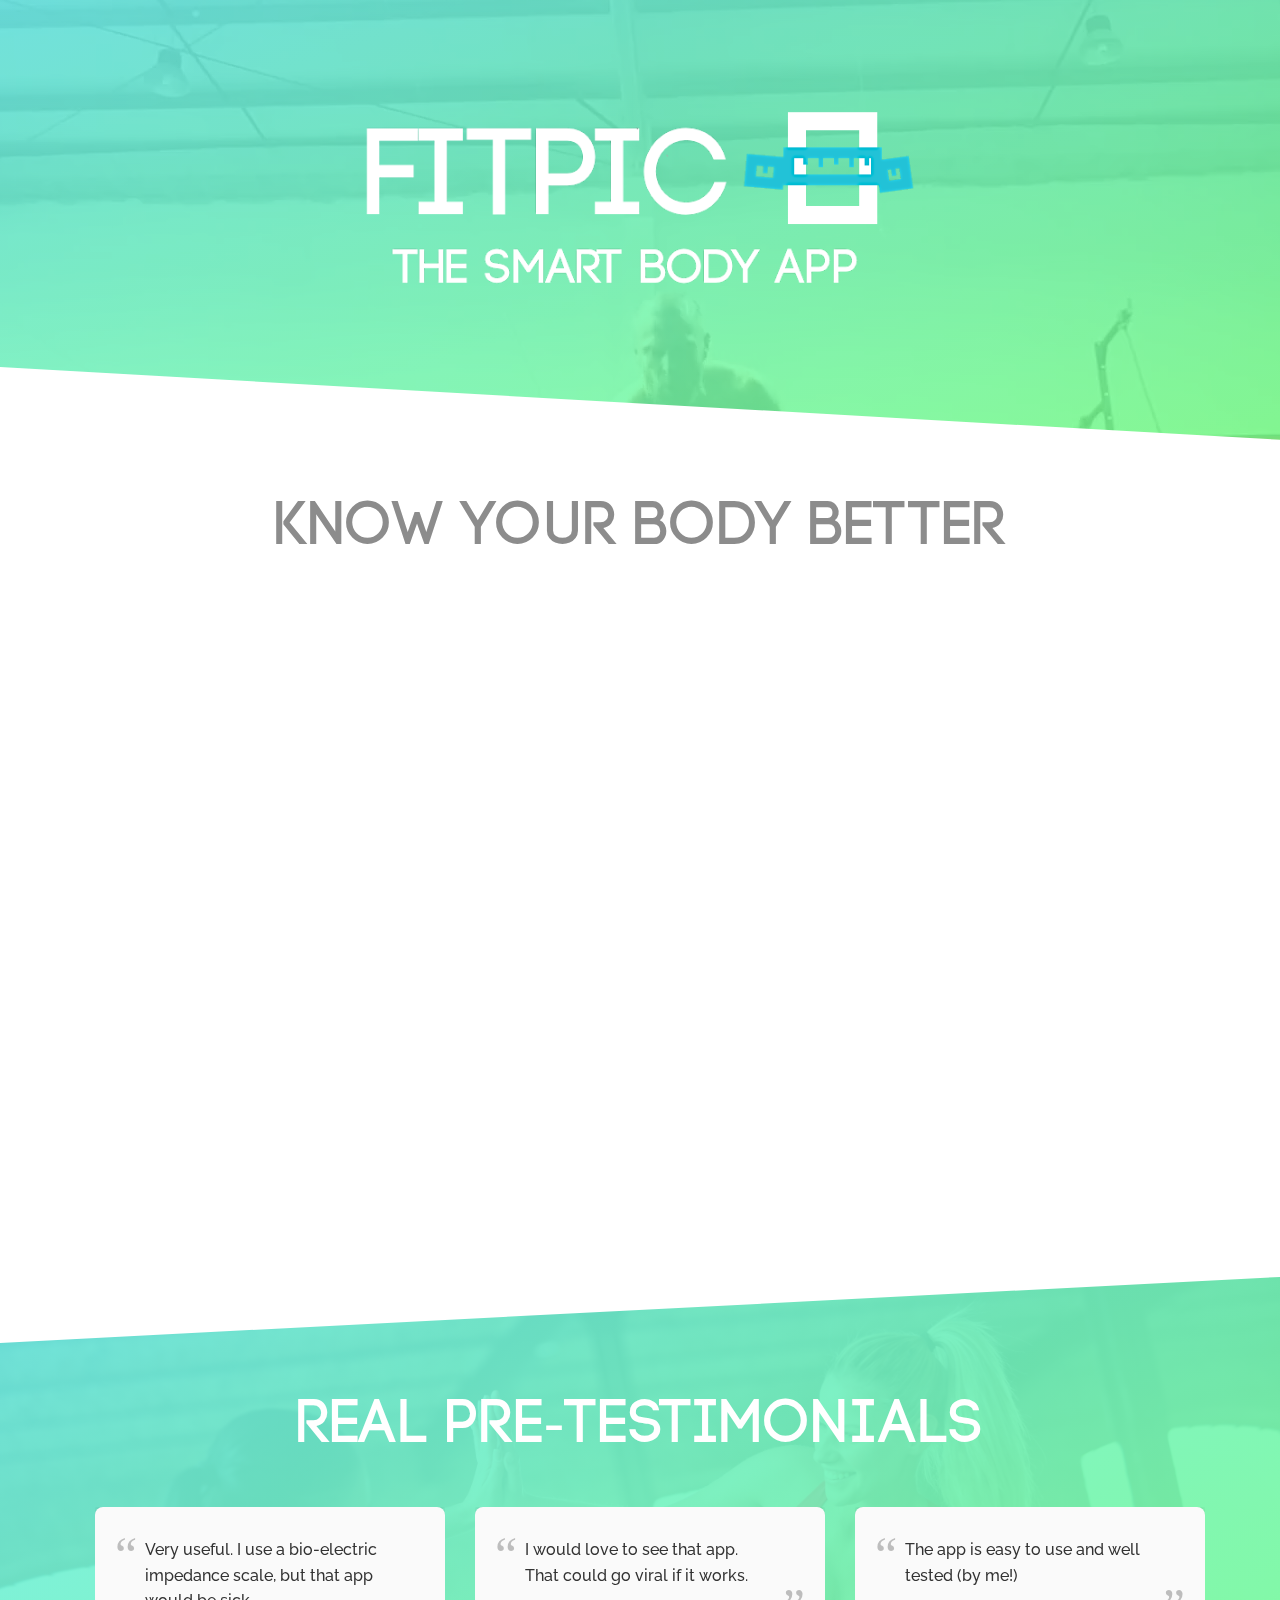
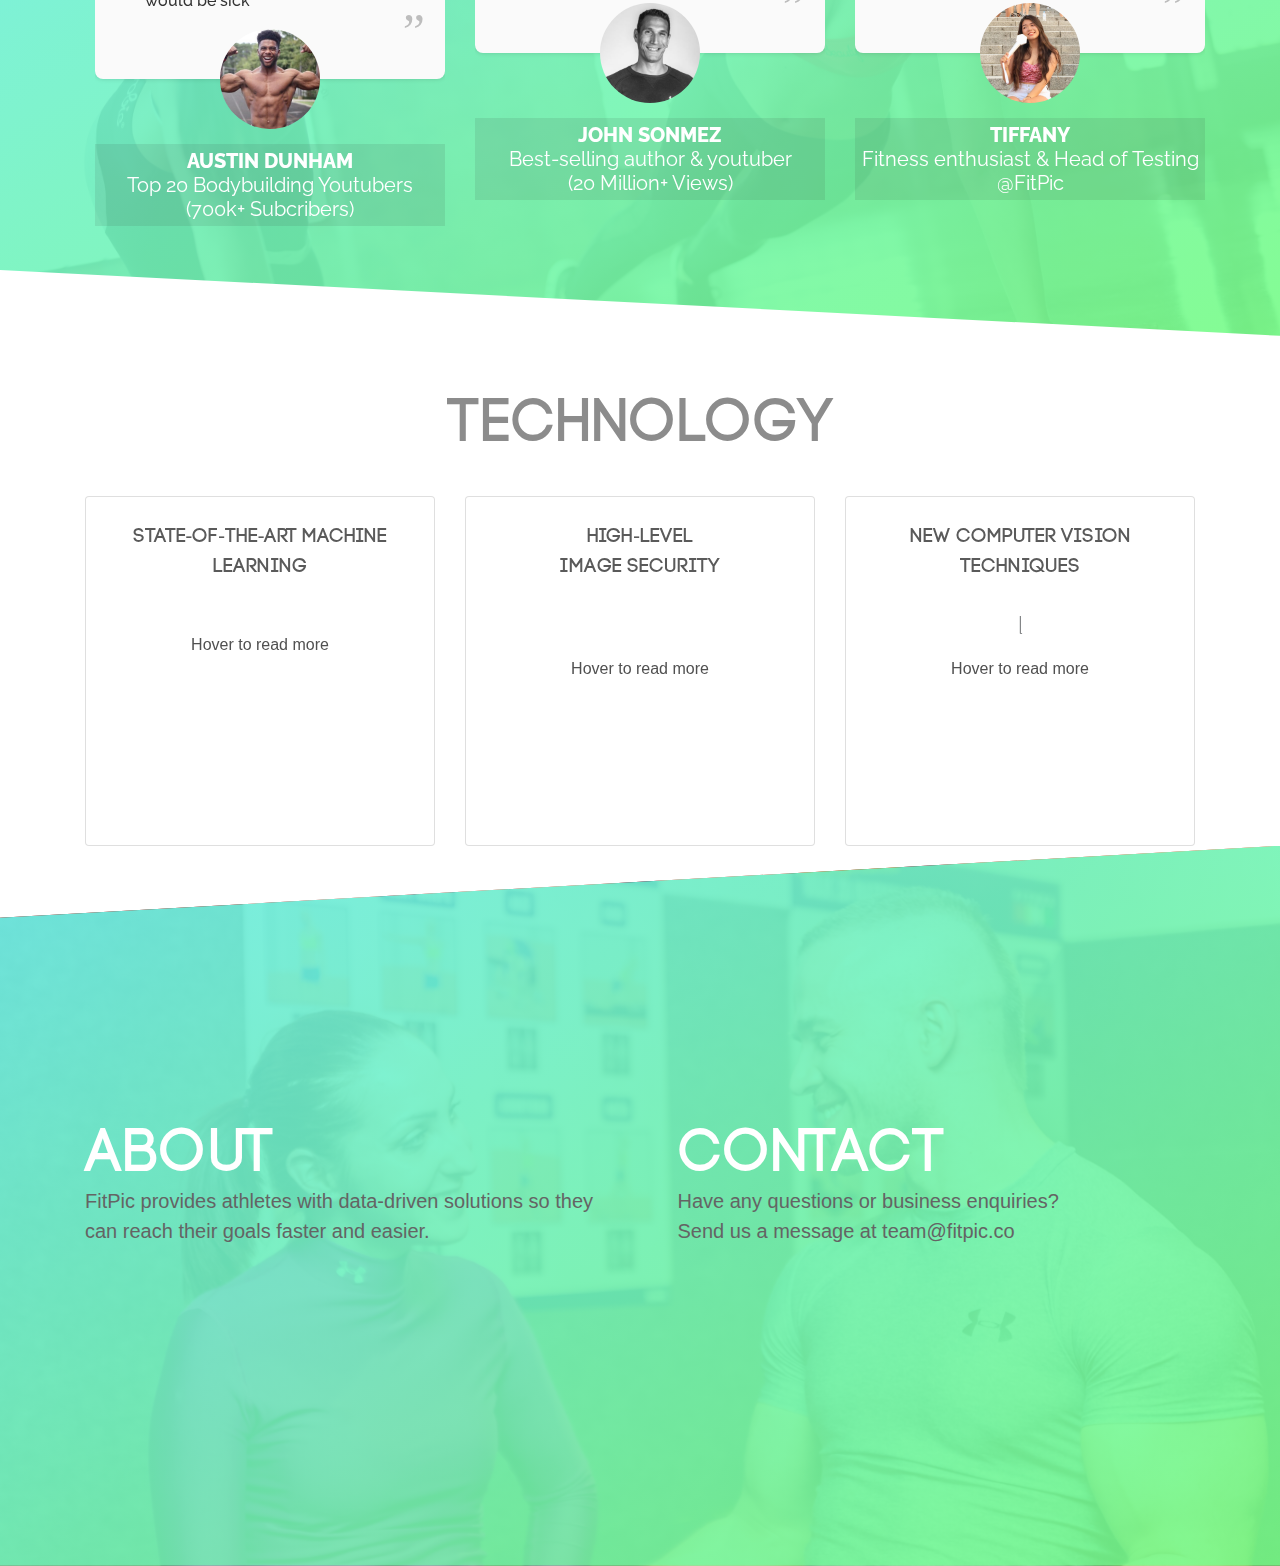
<file: index.html>
<!DOCTYPE html>
<html>
  <head>
    <!-- Global site tag (gtag.js) - Google Analytics -->
    <meta name="yandex-verification" content="5baf4067c055fbb0" />
<script async src="https://www.googletagmanager.com/gtag/js?id=UA-152896195-1"></script>
<script>
  window.dataLayer = window.dataLayer || [];
  function gtag(){dataLayer.push(arguments);}
  gtag('js', new Date());

  gtag('config', 'UA-152896195-1');
</script>
    <meta charset="UTF-8">
        <meta name="viewport" content="width=device-width, initial-scale=1.0">
        <meta http-equiv="X-UA-Compatible" content="ie=edge">
    <link rel="stylesheet" href="style.css">
        <link href="https://fonts.googleapis.com/css?family=Amiko|Farsan|Harmattan|IM+Fell+French+Canon+SC|Imprima|Jacques+Francois|Jomhuria|Julius+Sans+One|Jura|Kadwa|Karma|Laila|Major+Mono+Display|Mate+SC|Mukta+Mahee|Muli|Noto+Sans+KR|Noto+Serif+SC|Numans|Offside|Orbitron|Overpass+Mono|Quicksand|Ramabhadra|Rubik+Mono+One|Ruluko|Sarpanch|Suez+One|Sura|Suravaram|Tauri|Text+Me+One|Ultra|Viga|Zilla+Slab+Highlight" rel="stylesheet">
      <link rel="stylesheet" href="https://maxcdn.bootstrapcdn.com/bootstrap/4.0.0/css/bootstrap.min.css" integrity="sha384-Gn5384xqQ1aoWXA+058RXPxPg6fy4IWvTNh0E263XmFcJlSAwiGgFAW/dAiS6JXm" crossorigin="anonymous">

      <!--
/**
 * @license
 * MyFonts Webfont Build ID 3755683, 2019-05-03T20:23:54-0400
 *
 * The fonts listed in this notice are subject to the End User License
 * Agreement(s) entered into by the website owner. All other parties are
 * explicitly restricted from using the Licensed Webfonts(s).
 *
 * You may obtain a valid license at the URLs below.
 *
 * Webfont: Code-Pro-Demo by Fontfabric
 * URL: https://www.myfonts.com/fonts/font-fabric/code-pro/demo/
 * Copyright: Copyright (c) 2010 by Svetoslav Simov. All rights reserved.
 * Licensed pageviews: Unlimited
 *
 *
 * License: https://www.myfonts.com/viewlicense?type=web&buildid=3755683
 *
 * © 2019 MyFonts Inc
*/

-->
<link rel="stylesheet" type="text/css" href="./MyFontsWebfontsKit.css">
<link rel="stylesheet" href="https://use.fontawesome.com/releases/v5.8.1/css/all.css" integrity="sha384-50oBUHEmvpQ+1lW4y57PTFmhCaXp0ML5d60M1M7uH2+nqUivzIebhndOJK28anvf" crossorigin="anonymous">
      
<link rel="shortcut icon" type="image/x-icon" href="favicon.ico" />

    <title>FitPic - Know your </title>

  </head>
  <style>

  </style>
  <body>

   


      <div class="section-1">
          
           <div class="video-container" id="vid">
                <video autoplay muted loop id="myVideo">
                <source src="background-vid.mp4" type="video/mp4">
                </video>
            </div>
<!--        <div class="title-container">-->
                <img class="main-title" src ="fitpic-logo-title-sub.png"/>
<!--            <h1 class="main-title"> FitPic </h1>-->
            
<!--            <h2 class="sub-title"> The Smart Body app</h2>-->
<!--            <h2 class="sub-title"> Know your body with Machine Learning</h2>-->
<!--            <button class="learn-more-btn">Learn more</button>-->
<!--        </div>-->

      </div>
       <div class="section-2">
          

           <div class="container" style="height: 600px;">

            <div class="row">
                    <div class="col-12">
                        
                        <h1 class="section-2-text" style="margin-top:-20px; "> 
                        </br>  Know your body better</h1>
                       </div>
                       <div class="col-12" style="align-items:center;text-align: center; width:100%;">
                        
                      
                       
                    <iframe class="youtube-video" style="align-items:center;"
                    src="https://www.youtube.com/embed/2yX5DK6kWhk" 
                    frameborder="0" 
                    allow="accelerometer; autoplay; encrypted-media; gyroscope; picture-in-picture" 
                    allowfullscreen></iframe>

                </div>

               </div>
               <div class="row">
                
              </div>

               <!-- <div class="row">
                    <div class="col-12">
                        
                        <h1 class="section-2-text"> 
                            <p class="section-2-sub-text"> a $125 Bodyfat scan for free in ...</p><br/>3 Easy steps: </h1>
                       </div>

               </div>
               <div class="row">
                   <div class="col-sm-4 col-md-4">

                       <div class="mockup-card">
                           <div class="center-vert">
                           <p class="feature-num">1</p>
                           <p class="feature-text">Take a picture</p>
                       </div>
                     <img class="feature-1-img"src="1st-page.png"/>
                       </div>

                   </div>
                 <div class="col-sm-4 col-md-4">
                    <div class="mockup-card">
                           <div class="center-vert">
                        <p class="feature-num">2</p>
                        <p class="feature-text">Apply Machine Learning</p>
                    </div>
                    <img class="feature-1-img"src="2nd-page.png"/>
                       </div>
                </div>
                 <div class="col-sm-4 col-md-4">
                    <div class="mockup-card">
                           <div class="center-vert">
                        <p class="feature-num">3</p>
                        <p class="feature-text"> See your Body Fat %</p>
                    </div>


                    <img class="feature-1-img"src="3rd-page.png"/>
                       </div>

                </div>
              </div> -->
          </div>
        </div>
  



      <div class="section-3">
           <div class="container">
               <div class="row">
                    <h1 class= "center testimonials-text">Real Pre-Testimonials</h1>
                </div>
               <div class="row">
                    <div class="col-sm-12 col-md-4">

    <figure class="testimonials-container">
  <blockquote> Very useful. I use a bio-electric impedance scale, but that app would be sick</blockquote>
  <div class="author">
    <img src="Austin-Dunham.jpg" alt="sq-sample1"/>
      <h5>Austin Dunham <span> Top 20 Bodybuilding Youtubers <br/>(700k+ Subcribers)</span></h5>
  </div>
</figure>
<!--
                           <div class = "center testimonial-card">
                                <p class= "center quote-testimonial">"Very useful. I use a bio-electric impedance scale, but if an app did that it would be sick"</p>
                               <p class= "center testimonial-author-text">-Austin Dunham, Fitness Youtuber <br/> (50M+ total views)</p>
                           </div>
-->
                       </div>

                   <div class="col-sm-12 col-md-4">

                       <figure class="testimonials-container">
  <blockquote>I would love to see that app. That could go viral if it works.</blockquote>
  <div class="author">
    <img src="John-Sonmez-Small.jpg" alt="sq-sample29"/>
    <h5>John Sonmez<span>  Best-selling author & youtuber <br/>(20 Million+ Views) </span></h5>
  </div>
</figure>
<!--
                       <div class = "testimonial">
                           <div class = "testimonial-card">
                               <p class= "center quote-testimonial">"I would love to see that app. That could go viral if it works"</p>
                               <p class= "center testimonial-author-text">-John Sonmez, Best-selling author & Fitness youtuber (20M+ total views) </p>
                           </div>
                       </div>
-->

                </div>
                 <div class="col-sm-12 col-md-4">
<figure class="testimonials-container">
  <blockquote>The app is easy to use and well tested (by me!)</blockquote>
  <div class="author">
    <img src="insta_final.jpg" alt="sq-sample24"/>
      <h5>Tiffany<span> Fitness enthusiast & Head of Testing @FitPic</span></h5>
  </div>
</figure>
<!--
                    <div class = "testimonial">
                        <div class = "testimonial-card">
                            <p class= "quote-testimonial" style="color:pink">"The app is easy to use and well tested "</p>
                            <p class= "testimonial-author-text" >-Hillary, fitness influencer</p>
                        </div>
                   </div>
-->

                </div>
              </div>
            </div>

          </div>

      <div class="section-4">
          
<!--
          <h1 class= "center science-text">Technology</h1>
          
          
          
-->
          
          
           <div class="container">
               <div class="row">
                    <div class="col-12">
                        <h1 class="center science-text"> Technology </h1>
                       </div>

               </div>
               <div class="row">
                   <div class="col-sm-4 col-md-4">
                       
                       <div class="card-container">
                           <div class="card">
                               <div class="side">
        
                                   <div class = "tech-card">
                                       <p class= " tech-feature-title">State-of-the-art Machine Learning</p>
                                       <i class="icon-big-tech fas fa-7x fa-code-branch"></i> 
                                       <p class="flip-text"> Hover to read more</p>
                                    </div>
                               </div>
                               <div class="side back">
                                   <p class ="card-back-explanation">
                                        We use Deep Learning (CNNs) to learn important low-level and high-level aspects of body images.
                                   </p>
                                   <i class="icon-back fas  fa-2x fa-code-branch"></i> 
                               </div>
                            </div>
                        </div>

                      
                   </div>
                 <div class="col-sm-4 col-md-4">
                     
                      <div class="card-container">
                           <div class="card">
                               <div class="side">
        
                                   <div class = "tech-card">
                                       <p class= "tech-feature-title">High-level <br/>Image Security </p>
                                       <i class="icon-big-tech fas fa-7x fa-lock"></i>
                                       <p class="flip-text"> Hover to read more</p>
                                    </div>
                               </div>
                               <div class="side back">
                                   <p class ="card-back-explanation">
                                        Images are only analysed locally on your device, meaning they are secure and private on your phone.
                                   </p>
                                   <i class="icon-back fas  fa-2x fa-lock"></i> 
                               </div>
                            </div>
                        </div>
                     
                     
                </div>
                 <div class="col-sm-4 col-md-4">
                     
                     <div class="card-container">
                           <div class="card">
                               <div class="side">
        
                                   <div class = "tech-card">
                                       <p class= "tech-feature-title">New Computer Vision Techniques</p>
                                       <i class="icon-big-tech fas fa-7x fa-search-plus"></i>
                                       <p class="flip-text"> Hover to read more</p>
                                    </div>
                               </div>
                               <div class="side back">
                                   <p class ="card-back-explanation">
                                        We use Transfer Learning to make our models smart before we even train them.
                                   </p>
                                   <i class="icon-back fas  fa-2x fa-search-plus"></i> 
                               </div>
                            </div>
                        </div>
                     

                </div>
              </div>
          </div>

      </div>
     <div class="section-5">

         <div class="container tech-feature-cards">
               <div class="row">

                   <div class="about-col col-sm ">
                       <h1 class= " about">About</h1>
                       <p class= " about-description-text">FitPic provides athletes with data-driven solutions so they can reach their goals faster and easier.</p>

                </div>

                <div class="col-sm">

                    <h2 class= " contact">Contact</h2>
                    <div class= "email-us-text">
                         Have any questions or business enquiries? <br/>
                 Send us a message at team@fitpic.co
            </div>
                </div>

              </div>
            </div>




          </div>
      
      <script>
      var prevScrollpos = window.pageYOffset;
      window.onscroll = function() {
          var currentScrollPos = window.pageYOffset;
//          console.log("prev: " +prevScrollpos);
//          console.log("curr: " +currentScrollPos);
          if (400 > currentScrollPos) {
        document.getElementById("vid").style.display = "block";
//              console.log("show vid again yay");
         } else {
          document.getElementById("vid").style.display = "none";
         }
//        prevScrollpos = currentScrollPos;
        }

    </script>

  </body>
</html>
</file>
<file: MyFontsWebfontsKit.css>
/**
 * @license
 * MyFonts Webfont Build ID 3755042, 2019-05-03T02:51:05-0400
 * 
 * The fonts listed in this notice are subject to the End User License
 * Agreement(s) entered into by the website owner. All other parties are 
 * explicitly restricted from using the Licensed Webfonts(s).
 * 
 * You may obtain a valid license at the URLs below.
 * 
 * Webfont: Code-Pro-Light-Demo by Fontfabric
 * URL: https://www.myfonts.com/fonts/font-fabric/code-pro/light-demo/
 * Copyright: Copyright (c) 2010 by Svetoslav Simov. All rights reserved.
 * Licensed pageviews: Unlimited
 * 
 * 
 * License: https://www.myfonts.com/viewlicense?type=web&buildid=3755042
*
* Webfont: Code-Pro-Demo by Fontfabric
 * URL: https://www.myfonts.com/fonts/font-fabric/code-pro/demo/
 * Copyright: Copyright (c) 2010 by Svetoslav Simov. All rights reserved.
 * Licensed pageviews: Unlimited
 * 
 * 
 * License: https://www.myfonts.com/viewlicense?type=web&buildid=3755683
 * 
 * © 2019 MyFonts Inc
*/


@font-face {font-family: 'Code-Pro-Demo';src: url('webfonts/394EA3_0_0.eot');src: url('webfonts/394EA3_0_0.eot?#iefix') format('embedded-opentype'),url('webfonts/394EA3_0_0.woff2') format('woff2'),url('webfonts/394EA3_0_0.woff') format('woff'),url('webfonts/394EA3_0_0.ttf') format('truetype');}

  
@font-face {font-family: 'Code-Pro-Light-Demo';src: url('webfonts/394C22_0_0.eot');src: url('webfonts/394C22_0_0.eot?#iefix') format('embedded-opentype'),url('webfonts/394C22_0_0.woff2') format('woff2'),url('webfonts/394C22_0_0.woff') format('woff'),url('webfonts/394C22_0_0.ttf') format('truetype');}
</file>
<file: style.css>
/*--------IMPORTS-----------*/
@import url(https://maxcdn.bootstrapcdn.com/font-awesome/4.4.0/css/font-awesome.min.css);
@import url(https://fonts.googleapis.com/css?family=Raleway:400,800);



/*--------OVERALL WEBSITE-----------*/
body{
    margin:0;
    width:100%;
    height: 100%;
}
/*--------------END--------------------*/




/*--------SECTION 1 - HEADER --------------------*/

.video-container{
    
/*    width: 100%;*/
    overflow:hidden;
    object-fit: cover;
/*    display:block;*/
    height: 100%;
    z-index: -1;
    position: relative;
    left: 0;
    top: 0%;
}

video {
  z-index: -1;
  position: block;*/
  left: 0;
  top: 0;
  width: 100%;
  transform:scale(1.5);
/*  max-height: 70vh;*/
   
}



.section-1 { 
    min-height:200px;
    margin-top: 0px;
    padding-top:0%;
    width:100%;
    overflow: hidden;
    border:0;
    height:50vh;
    background-image: linear-gradient(
      to right bottom,
        rgba(110,237,235,0.86),
        rgba(119,252,135,0.86));
    background-size: cover;
    background-position: top;
   /* clip-path: polygon(0 0,100% 0, 100% 100%, 0 100%); */
    display: inline-block;
}

.main-title {
    display: block;
    margin-top:80px;
    position: absolute;
   top: 22%;
   left: 52%; 
   -webkit-transform: translate(-50%, -50%);
   -moz-transform: translate(-50%, -50%); 
   -ms-transform: translate(-50%, -50%); 
   -o-transform: translate(-50%, -50%); 
   transform: translate(-50%, -50%);
    width:100%;
    max-width: 650px;
    padding: 0;
    margin: 0;
}



/*--------------END--------------------*/





/*--------SECTION 2 - HOW IT WORKS ------------ --*/

.section-2 {
    padding-top:60px;
    padding-bottom: 250px;
    margin-top: -90px;
    width:100%;
    border:0;
    height:100%;
    background-color: white;
    -webkit-clip-path:polygon(0 0, 100% 8%, 100% 100%, 0 100%);  
    clip-path: polygon(0 0, 100% 8%, 100% 100%, 0 100%);  
}


.section-2-text{
    width: 100%;
    color:  rgba(140,140,140,1);
    font-family: Code-Pro-Demo; 
    font-size: 60px;
    padding-bottom: 20px;
    text-align: center;
/*
    background-color: rgba(34,194,215,0.9);
   
    color: white;
*/
     margin-bottom: 50px;
}

.section-2-sub-text{ 
    
    display: inline-block;
/*
    background-color: rgba(34,194,215,0.9);
    color: white;
*/
/*    font-style: italic;*/
    font-size: 25px ;
    padding: 0px;
    margin-top: 0px;
    margin-bottom: 10px;
/*    margin-bottom: 40px;*/
    text-align: center;
}

.feature-num{
   display: inline-block;
   width: 50px;
   height:50px;
   margin-right: 10px;
   padding: 0;
   font-size:25px;
   font-family: Code-Pro-Demo; 
   color: white;
   background-image: linear-gradient(
      to right bottom,
        rgba(110,237,235,0.80),
        rgba(119,252,135,0.80));
    border-radius: 50%;
    float:left;
    text-align: center;
}
.mockup-card{
    max-width: 80%;
}
.mockup-card:hover { transform: scale(1.05); }

.feature-text{
    width: 100%;
    margin-bottom: 20px;
    color:  rgba(160,160,160,1);
    align-content: center;
    font-family: Code-Pro-Demo; 
    line-height: 25px;
    font-size: 25px;
    justify-content: center;
    height: 50px;
}

.feature-1-img {
    width:70%;
    transition: all .2s ease-in-out;
}

.youtube-video{

    width:calc(560px*1.5);
    height: calc(315px*1.5) ;
    margin-bottom: 200px;
}

/*.feature-1-img:hover { transform: scale(1.1); }*/

/*--------------END --------------------*/




/*--------SECTION 3 - TESTIMONIALS ------------ --*/

.section-3 {
    display: block;
    padding: 100px 0px;
    margin-top: 0px;
    width:100%;
    border:0;
    height:100%;
    background-image: linear-gradient(
      to right bottom,
        rgba(110,237,235,0.9),
        rgba(119,252,135,0.9)),
        url("two-woman-plank.jpg");
    background-size: cover;
    -webkit-clip-path:polygon(0 10%, 100% 0%, 100% 100%, 0 90%);
    clip-path: polygon(0 10%, 100% 0%, 100% 100%, 0 90%);
}

.testimonials-text{
    font-family: Code-Pro-Demo; 
    font-size: 60px;
    color: white;
    padding-bottom: 40px;
    width: 100%;
    text-align: center;
}

figure.testimonials-container {
  margin-bottom: 20px;
/*  font-family: Code-Pro-Demo; */
  font-family: 'Raleway', Arial, sans-serif;
  position: relative;
  overflow: hidden;
  margin: 10px;
  min-width: 220px;
/*  max-width: 310px;*/
  width: 100%;
  color: #333;
  text-align: left;
  box-shadow: none !important;
}

figure.testimonials-container * {
  -webkit-box-sizing: border-box;
  box-sizing: border-box;
}
figure.testimonials-container img {
  max-width: 100%;
  height: 100px;
  width: 100px;
  border-radius: 50%;
  margin-bottom: 15px;
  display: inline-block;
  z-index: 1;
  position: relative;
}
figure.testimonials-container blockquote {
/*  font-family: Code-Pro-Demo; */
  font-family: 'Raleway', Arial, sans-serif;
  margin: 0;
  display: block;
  border-radius: 8px;
/*  font-family: Code-Pro-Demo;*/
  position: relative;
  background-color: #fafafa;
  padding: 30px 50px 65px 50px;
  font-size: 1em;
  font-weight: 500;
  margin: 0 0 -50px;
  line-height: 1.6em;
  box-shadow: 0 0 5px rgba(0, 0, 0, 0.15);
}
figure.testimonials-container blockquote:before,
figure.testimonials-container blockquote:after {
  font-family: 'FontAwesome';
  content: "\201C";
  position: absolute;
  font-size: 50px;
  opacity: 0.3;
  font-style: normal;
}
figure.testimonials-container blockquote:before {
  top: 35px;
  left: 20px;
}
figure.testimonials-container blockquote:after {
  content: "\201D";
  right: 20px;
  bottom: 35px;
}
figure.testimonials-container .author {
  margin: 0;
  text-transform: uppercase;
  text-align: center;
  color: #ffffff;
}
figure.testimonials-container .author h5 {
  padding: 5px;
  background: rgba(50,50,50,0.1);
  opacity: 1;
  margin: 0;
  font-weight: 800;
}
figure.testimonials-container .author h5 span {
  font-weight: 400;
  text-transform: none;
  display: block;
}
/*--------------END-------------------*/


/*--------SECTION 4 - TECHNOLOGY ------------ --*/

.section-4 {
    display: block;
    padding: 0px 0px;
    width:100%;
    border:0;
    height:100%;
    background-color: white;
    -webkit-clip-path: polygon(0 0, 100% 0, 100% 100%, 0 100%); 
    clip-path: polygon(0 0, 100% 0, 100% 100%, 0 100%); 
}


.tech-card{
    padding:20px;
    width: 100%;
    height: 100%;

    text-align: center;
/*    background-color: rgba(210,210,210,0.7);*/
    border-radius: 8px;
    transition: all .2s ease-in-out;
}

.science-text{
    font-family: Code-Pro-Demo; 
    font-size: 60px;
    color: rgba(140,140,140,1);
    padding-top: 40px;
    padding-bottom: 40px;
    text-align: center;
}

.tech-feature-title {
    font-family: Code-Pro-Demo; 
    color: rgba(90,90,90,1);
    font-size: 20px;
    padding-bottom: 20px;
}

.card-container {
  text-align: center;
  cursor: pointer;
  perspective: 600;
  width: 100%;
  border: none;

}
.card {
  text-align: center;
  border:  0.4px solid rgba(120,120,120,1);
/*  border: none !important;*/
  height: 350px;
  position: absolute;
  transform-style: preserve-3d;
  transition: all 0.6s ease-in-out;
  width: 100%;
  
}
.card:hover {
  transform: rotateY(180deg);
}
.card .side {
  backface-visibility: hidden;
  border-radius: 6px;
/*  border: 0.4px solid rgba(120,120,120,1);*/
  height: 100%;
  position: absolute;
  overflow: hidden;
  width: 100%;
}
.card .back {
  height: 100%;
  border: none;
  background-image: linear-gradient(
      to right bottom,
        rgba(110,237,235,1),
        rgba(119,252,135,1));
  color: white;
  line-height: 150px;
  text-align: center;
  transform: rotateY(180deg);
}

.flip-text {
    padding-top: 20px;
    color: rgba(200,200,200,1);
    color: rgba(80,80,80,1);
    
}

.card-back-explanation {
    border: none;
    text-align: left;
    font-family: 'Raleway', Arial, sans-serif;
    background-image: linear-gradient(
      to right bottom,
        rgba(100,100,100, 0.8),
        rgba(120,120,120,0.8));
    padding: 0 10%;
    position: absolute;
    top: %;
    text-align: center;
    font-size: 16px;
    line-height: 36px;
    width:100%;
    top: 50%;
    left:50%;
   -webkit-transform: translate(-50%, -50%);
   -moz-transform: translate(-50%, -50%); 
   -ms-transform: translate(-50%, -50%); 
   -o-transform: translate(-50%, -50%); 
   transform: translate(-50%, -50%);
}

.icon-back{
    color: black;
    left: 45%;
    z-index: -1;
    position: absolute;
    top: 10%;
}

.icon-big-tech{ 
   
}
/*--------------END --------------------*/




/*--------SECTION 5 - CONTACT ------------ --*/



.section-5 {
    padding: 260px 0px;
    width:100%;
    border:0;
    height:80vh;
    background-color: red;
    background-image: linear-gradient(
      to right bottom,
        rgba(110,237,235,0.90),
        rgba(119,252,135,0.90)),
        url("gym-men-woman.jpg");
    display: grid;
    background-size: cover;
    -webkit-clip-path: polygon(0 10%, 100% 0%, 100% 100%, 0 100%);
    clip-path: polygon(0 10%, 100% 0%, 100% 100%, 0 100%);
}

.about-col {
    padding-right:60px !important;
}

.about{
    font-size: 60px;
    font-family: Code-Pro-Demo; 
    color: white;
    text-align: left;
}


.about-description-text{
    color: white;
    font-size: 20px;
    color: rgba(100,100,100,1); 
}

.contact {
    font-size: 60px;
    color: white;
    font-family: Code-Pro-Demo;
    text-align: left;
}

.email-us-text {
    font-size: 20px;
    color: rgba(100,100,100,1);
    }


/*--------------END--------------------*/


/*--------------RESPONSIVE--------------------*/
@media only screen and (max-width: 990px) {
    
    .tech-feature-title {
        font-size: 16px;
    }

    .youtube-video{
        width:calc(560px*1.2);
        height:calc(315px*1.2);
    }
    
}
@media only screen and (max-width: 770px) {
    
    .tech-feature-title {
        font-size: 14px;
    }
    
    .feature-text{
        font-size: 10px;
    }
    
     .section-3 {
    padding: 100px 0px;
    margin-top: -110px;
    -webkit-clip-path: polygon(0 8%, 100% 0%, 100% 100%, 0 90%);
    clip-path: polygon(0 8%, 100% 0%, 100% 100%, 0 90%);
}
    
    .card-back-explanation{
        font-size: 12px;
    }

    .youtube-video{
        width:calc(560px*0.8);
        height:calc(315px*0.8);
    }
    
    .section-5 {
    padding: 30% 0px;
/*
    width:100%;
    border:0;
    height:80vh;
    background-color: red;
    background-image: linear-gradient(
      to right bottom,
        rgba(110,237,235,0.90),
        rgba(119,252,135,0.90)),
        url("gym-men-woman.jpg");
    display: grid;
    background-size: cover;
*/
    -webkit-clip-path: polygon(0 10%, 100% 0%, 100% 100%, 0 100%);
    clip-path: polygon(0 10%, 100% 0%, 100% 100%, 0 100%);
}
    
}
    

@media only screen and (max-width: 580px) {
    
    .section-1{
        height:40vh;
    }
    .feature-text{
        font-size: 25px;
        margin-bottom: 5px;
        margin-top: 60px;
    }
    .mockup-card:hover { transform: scale(1); }
    
    .mockup-card {
/*        transform: scale(0.7);*/
        padding: 0%;
    }
    
    .main-title {
        top:16%
    }
   
    .section-2 { 
    padding-top:30px;
    -webkit-clip-path: polygon(0 0,100% 2%, 100% 100%, 0 100%);
    clip-path: polygon(0 0,100% 2%, 100% 100%, 0 100%);
    
}
    
    .section-2-sub-text{ 
        font-size: 20px;
        margin-bottom: 0px;
    }
    .section-2-text{
        padding-bottom: 0px;
        font-size: 45px;
        margin-bottom: 0px;
        text-align: center;
    }
    
    .testimonials-text{
        padding-top: 40px; 
        font-size: 45px;
        width: 100%;
        text-align: center;
   
}
    
    .science-text {
        padding-top: 20px; 
        padding-bottom: 40px;
        font-size: 45px;
        width: 100%;
        text-align: center;
    }
    
    .card-back-explanation{
        font-size: 20px;
    }

    .youtube-video{
        margin-top: 50px;
        width:calc(560px*0.6);
        height:calc(315px*0.6);
    }
    .section-3{
        margin-top: -300px;
    }
}

@media only screen and (max-height: 540px) and (min-width: 530px){
    
    .main-title{
       max-width: 450px;
    }
    
}
/*--------------END--------------------*/
</file>
